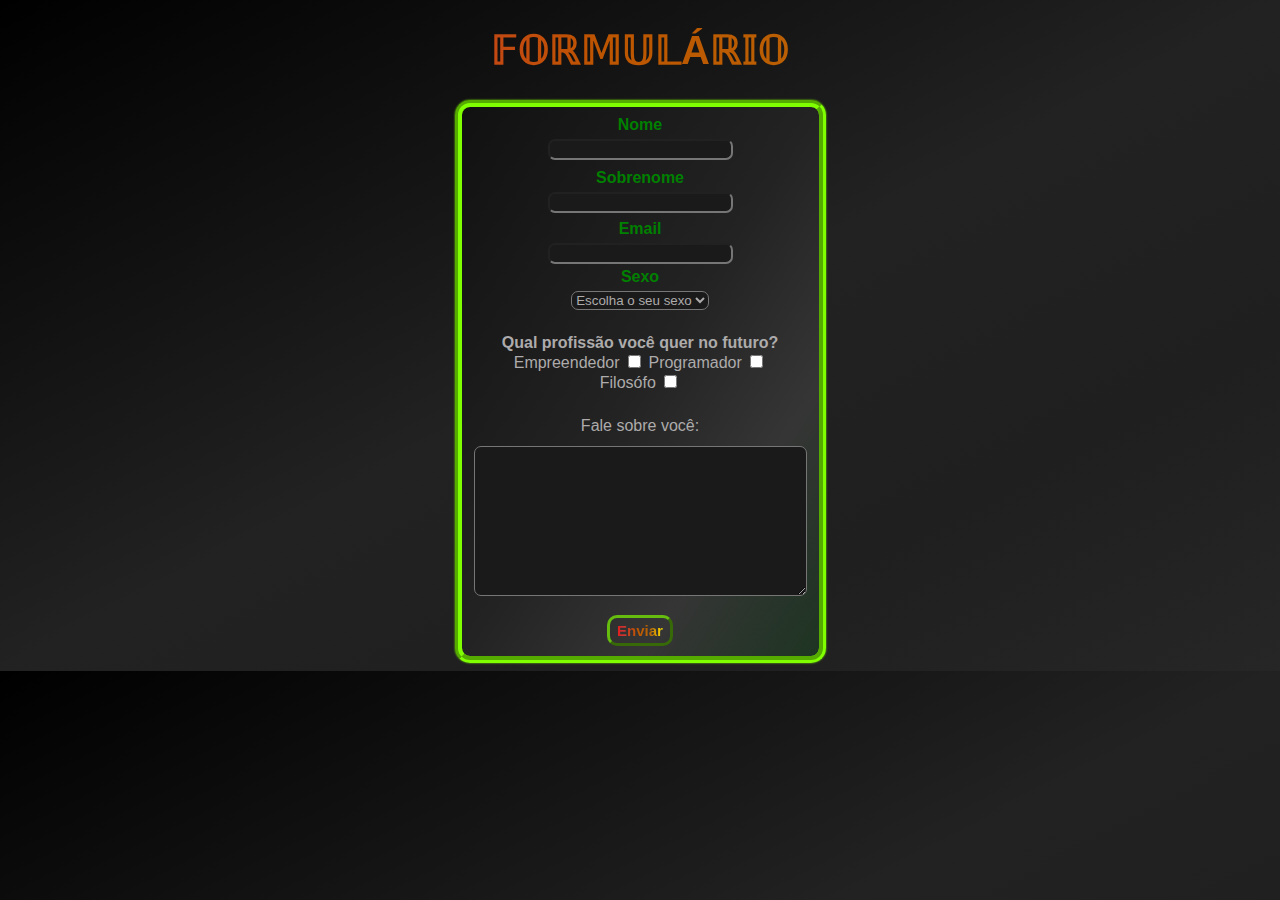
<file: index.html>
<!DOCTYPE html>
<html lang="pt-br">
<head>
    <meta charset="UTF-8">
    <meta http-equiv="X-UA-Compatible" content="IE=edge">
    <meta name="viewport" content="width=device-width, initial-scale=1.0">
    <title>Formulário</title>
    <link rel="stylesheet" type="text/css" href="projeto-index.css" media="all">
</head>
<body>
 <h1 id="titulo">𝔽𝕆ℝ𝕄𝕌𝕃Áℝ𝕀𝕆</h1>
 <form>


 <fieldset > 
    <div class="e1">
        <label class="e1" for="nome"><strong>Nome</strong></label>
        <input  class="caixa" type="text" name="nome" id="nome" required>
    </div>
    
    <div class="e1">
        <label class="e1" for="sobrenome"><strong>Sobrenome</strong></label>
        <input  class="caixa" type="text" name="sobrenome" id="sobrenome" required> 
    </div>
    
    <div>
        <label class="e1" for="email"><strong>Email</strong></label>
        <input class="caixa" type="email" name="Email" id="email" required> 
    </div>

    <div class="e1">
        <label class="e1" for="Sexo"><strong>Sexo</strong></label>
        <select class="caixa" name="Sexo" id="Sexo" required>
            <option selected disabled value="">Escolha o seu sexo</option>
            <option>Macho</option>
            <option>Fêmia</option>
        </select>
    </div>
        
    <div id="profissao">
        <label for="profissao"><strong>Qual profissão você quer no futuro?</strong></label>
        
        <label>Empreendedor</label>
        <input class="caixa" type="checkbox" name="Empreendedor" id="Empreendedor">
        <label>Programador</label>
        <input class="caixa" type="checkbox" name="Programador" id="Programador">
        <label>Filosófo</label>
        <input class="caixa" type="checkbox" name="Filosófo" id="Filosófo">
    </div>
    

    <div>
        <label id="experiencia" for="experiencia">Fale sobre você:</label>
        <textarea class="caixa" name="experiencia" id="experiencia" cols="35" rows="8"></textarea required>
    </div>

    <div>
        <button id="botao" type="submit"><strong>Enviar</strong></button>
    </div>

</fieldset>
</form>

</body>
</html>
</file>
<file: projeto-index.css>
body {
    font-family: 'Gill Sans', 'Gill Sans MT', Calibri, 'Trebuchet MS', sans-serif;
    text-align: center;
    background-image: linear-gradient(to bottom right, 
    #000000, #111111, #222222, #1f1f1f, #272626);
  }

fieldset {
    
    width: 0;
    padding: 1;
    margin: 0 auto;
    text-align: center;
    border-radius: 15px;
    border-color: #80ff00;
    border-width: 7px;
    background-image: linear-gradient(to bottom right, #111111, #1a1a1a, #232323, #353535,  #09fd3618);
    height: 0 auto;
    box-shadow: 0 0 2px #80ff00;
    animation: sombra 2s ease-out alternate infinite;
}

@keyframes sombra {
    0% {
        box-shadow: 0 0 20x #4eb645;
    }

    50% {
        box-shadow: 0 0 14px #00ff00;
    }

    100% {
        box-shadow: 0 0 18px #7fff7f;
    }

}

.e1 {
    width: 200px;
    display: inline-block;
    margin-bottom: 5px;
    margin-top: 2px;
    color: green;
}

#profissao {
    margin-top: 7px;
    padding: 12px;
    margin-bottom: 13px;
    color: rgb(173, 171, 171);
}

#Empreendedor, #Programador, #Filosófo {
    cursor: pointer;
}

#experiencia {  
    font-family: 'Gill Sans', 'Gill Sans MT', Calibri, 'Trebuchet MS', sans-serif;
    text-align: left;
    color: rgb(173, 171, 171);
}

textarea {
    margin-top: 11px;
    font-size: medium;
}


#botao {
    border-radius: 10px;
    border-color: #66bd0f;
    border-width: 3px;
    margin-top: 15px;
    padding: 4px;
    width: 20%;
    font-family: 'Gill Sans', 'Gill Sans MT', Calibri, 'Trebuchet MS', sans-serif;
    cursor: pointer;
    background-color: rgb(26, 26, 26);
    background: linear-gradient(to right, #ff0000, #cc3333, #bd5500, #b86506, #ffe600, #d8ff4b, 
        #9fe400, #15ff00, #2ae4da, #00d9ff, #338abd, #0088d6, #2a4ab4, #0004ff, #9f5deb, 
        #8c00ff, #f700ff, #d368ca, #f700ff);
        background-size: 400%;
        -webkit-background-clip: text;
        -webkit-text-fill-color: transparent;
        animation: gradient 10s ease infinite;
        font-size: 15px;
    }

.caixa {
    background-color: rgb(26, 26, 26);
    border-radius: 7px;
    text-align: center;
    color: rgb(173, 171, 171);
}

.caixa:hover {
    border-color: rgb(173, 171, 171);
}

#titulo {
   
	 background-image: linear-gradient(to right, #ff0000, #cc3333, #bd5500, #b86506, #ffe600, #d8ff4b, 
     #9fe400, #15ff00, #2ae4da, #00d9ff, #338abd, #0088d6, #2a4ab4, #0004ff, #f700ff, #cb88ce, #d47171, #d35353);
  background-size: 400% auto;
  background-position: 0 0;
  animation: onda-direita 13s linear infinite alternate;
  -webkit-background-clip: text;
  -webkit-text-fill-color: transparent;
  font-size: 40px;
}

@keyframes onda-direita {
  0% {
    background-position: 0 0;
  }
  100% {
    background-position: -200% 0;
  }
}



@keyframes gradient {
	0% {
		background-position: 0%;
	}
	50% {
		background-position: 100%;
	}
	100% {
		background-position: 0%;
	}
}
</file>
